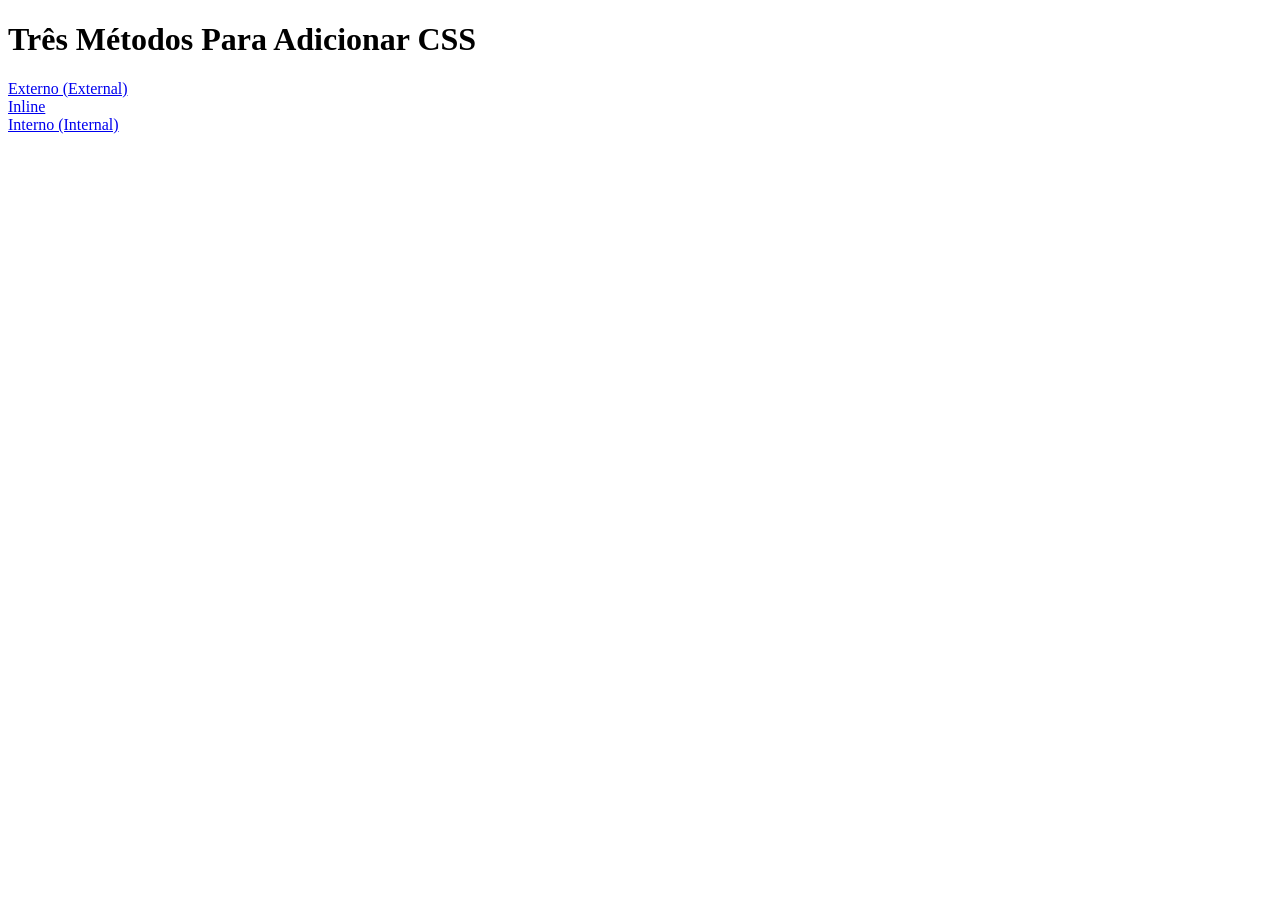
<file: index.html>
<!DOCTYPE html>
<html lang="pt-BR">

<head>
  <meta charset="UTF-8">
  <title>Adding CSS</title>
</head>

	<body>
	  <h1>Três Métodos Para Adicionar CSS</h1>
	  <!-- Crie 3 Links para 3 Páginas Web: inline, internal e external -->
	
	  <a href="external.html">Externo (External)</a> <br />
	  <a href="inline.html">Inline</a> <br />
	  <a href="internal.html">Interno (Internal)</a> <br />
		</body>
</html>
</file>
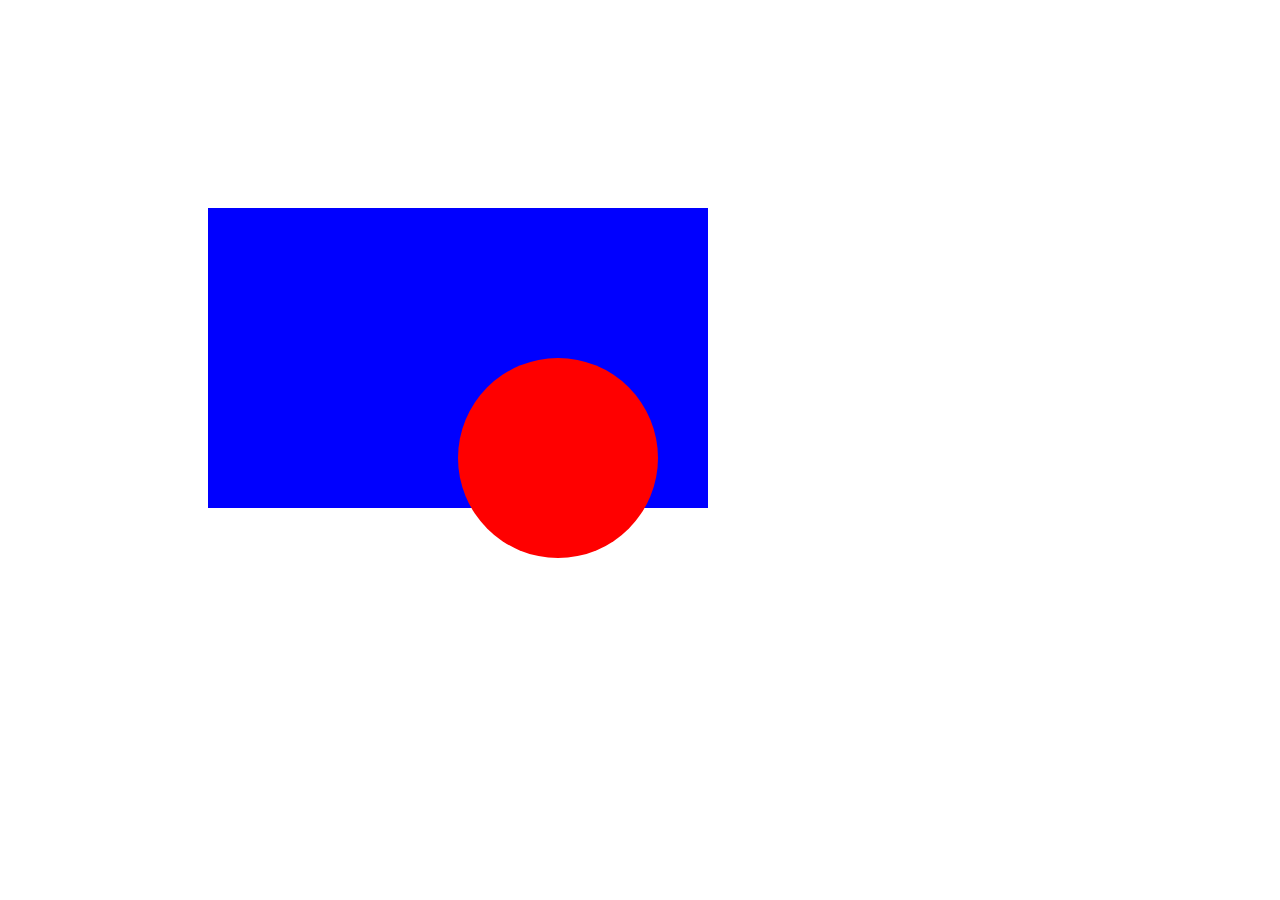
<file: EleventhExercise/index.html>
<!DOCTYPE html>
<html>

<head>
  <title>CSS Positioning Exercise</title>
  <style>
    
    /* Escreva seu CSS dentro da tag Style! */

    .blue-box{
      background-color: blue;
      width: 500px;
      height: 300px;
      position: relative;
      left: 200px;
      top: 200px;
    }
    .red-circle{
      background-color: red;
      width: 200px;
      height: 200px;
      border-radius: 50%;
      position: absolute;
      left: 250px;
      top: 150px;
    }
    
  </style>
</head>

<body>
  <div class="blue-box">
    <div class="red-circle">
    </div>
  </div>

</body>

</html>
</file>
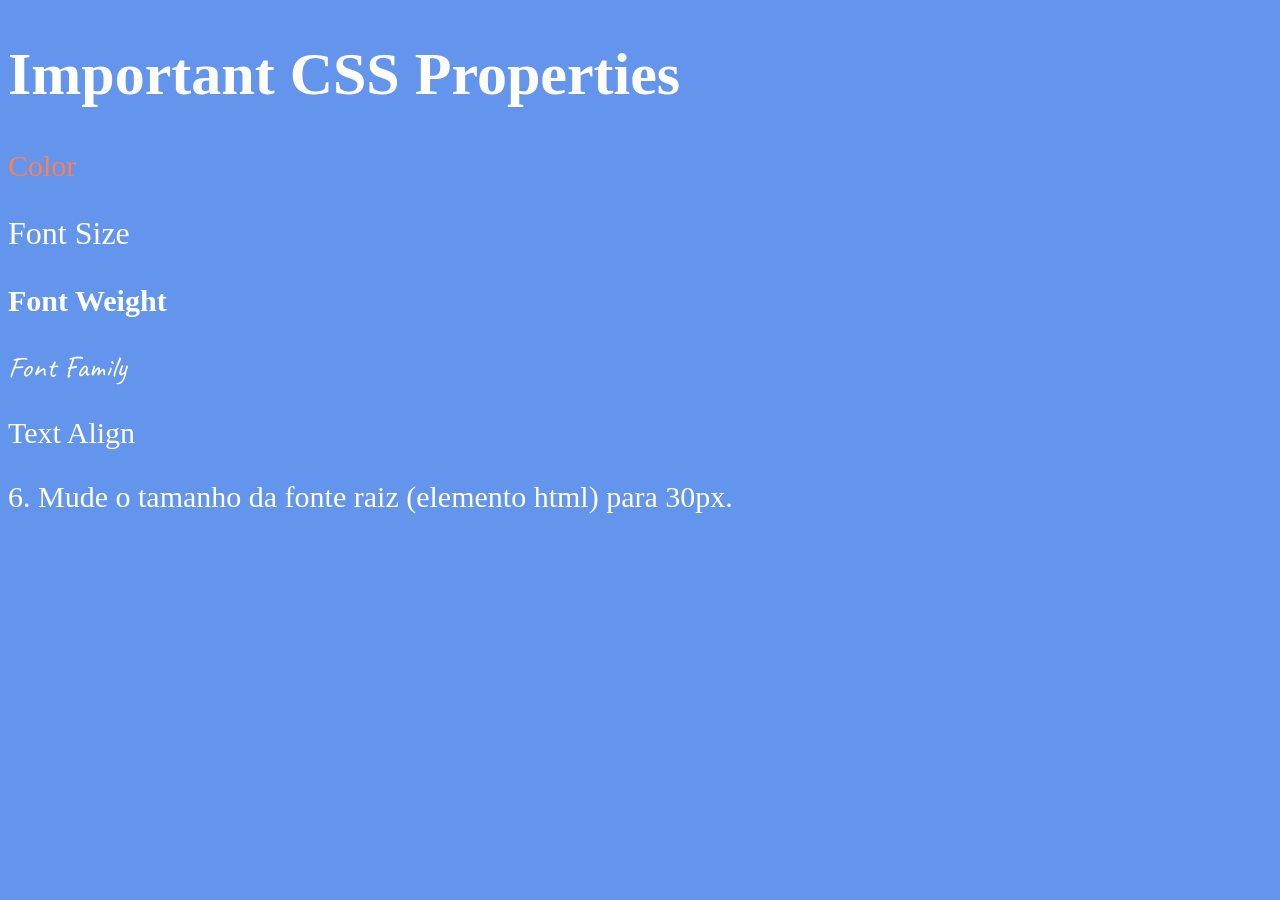
<file: FifthExercise/index.html>
<!DOCTYPE html>
<html lang="pt-BR">

<head>
  <meta charset="UTF-8">
  <title>CSS Propriedades</title>
  <style>
    @import url('https://fonts.googleapis.com/css2?family=Caveat:wght@400..700&display=swap');
    body {
      background-color: cornflowerblue;
      color: white;
      font-size: 30px;
    }

    #color {
        color: coral;
    }
    
    #size {
        font-size: 2rem;
    }

    #weight {
        font-weight: 900;
    }

    #family {
        font-family: "Caveat", cursive;
    }
    
    #align {
        text-align: left;
    }


    
  </style>
</head>

<body>
  <h1>Important CSS Properties</h1>
  <p id="color">Color</p>
  <p id= "size">Font Size</p>
  <p id= "weight">Font Weight</p>
  <p id= "family">Font Family</p>
  <p id= "align">Text Align</p>

  6. Mude o tamanho da fonte raiz (elemento html) para 30px. 
</body>

</html>
</file>
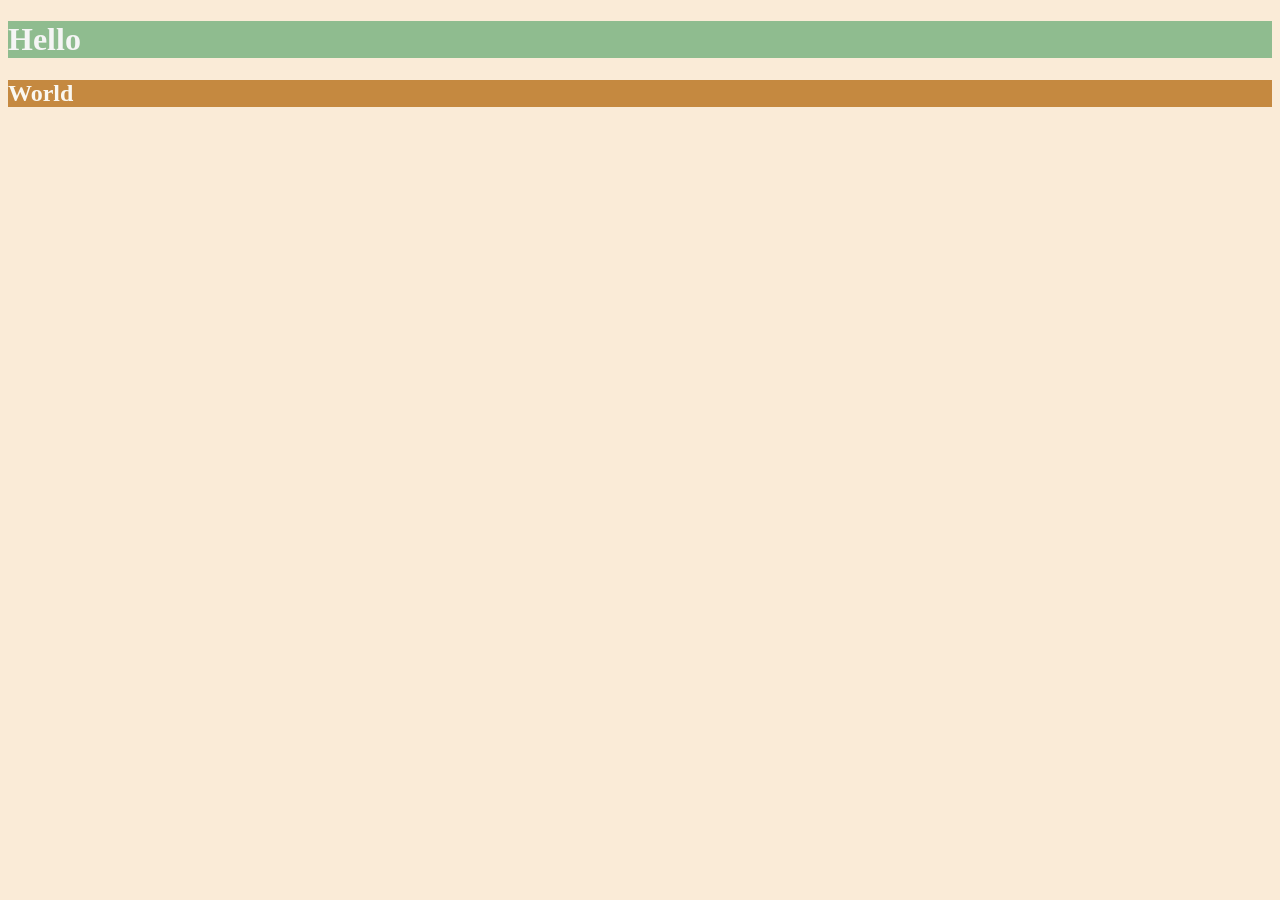
<file: FourthExercise/index.html>
<!DOCTYPE html>
<html lang="pt-BR">

<head>
  <meta charset="UTF-8">
  <title>Cores</title>
  <style>
body {
    background-color: antiquewhite;
}

h1 {
    color: whitesmoke;
    background-color: darkseagreen;
}

h2 {
    color: #FAF8F1;
    background-color: #C58940;
}
/* 1. Defina o fundo da página (body) como "antiquewhite" */
/* 2. Defina a cor do texto do h1 como "whitesmoke" */
/* 3. Defina o fundo do h1 como "darkseagreen" */
/* 4. Defina a cor do texto do h2 como #FAF8F1 */
/* 5. Defina o fundo do h2 como "#C58940" */
  </style>
</head>

<body>
  <h1>Hello</h1>
  <h2>World</h2>
</body>

</html>
</file>
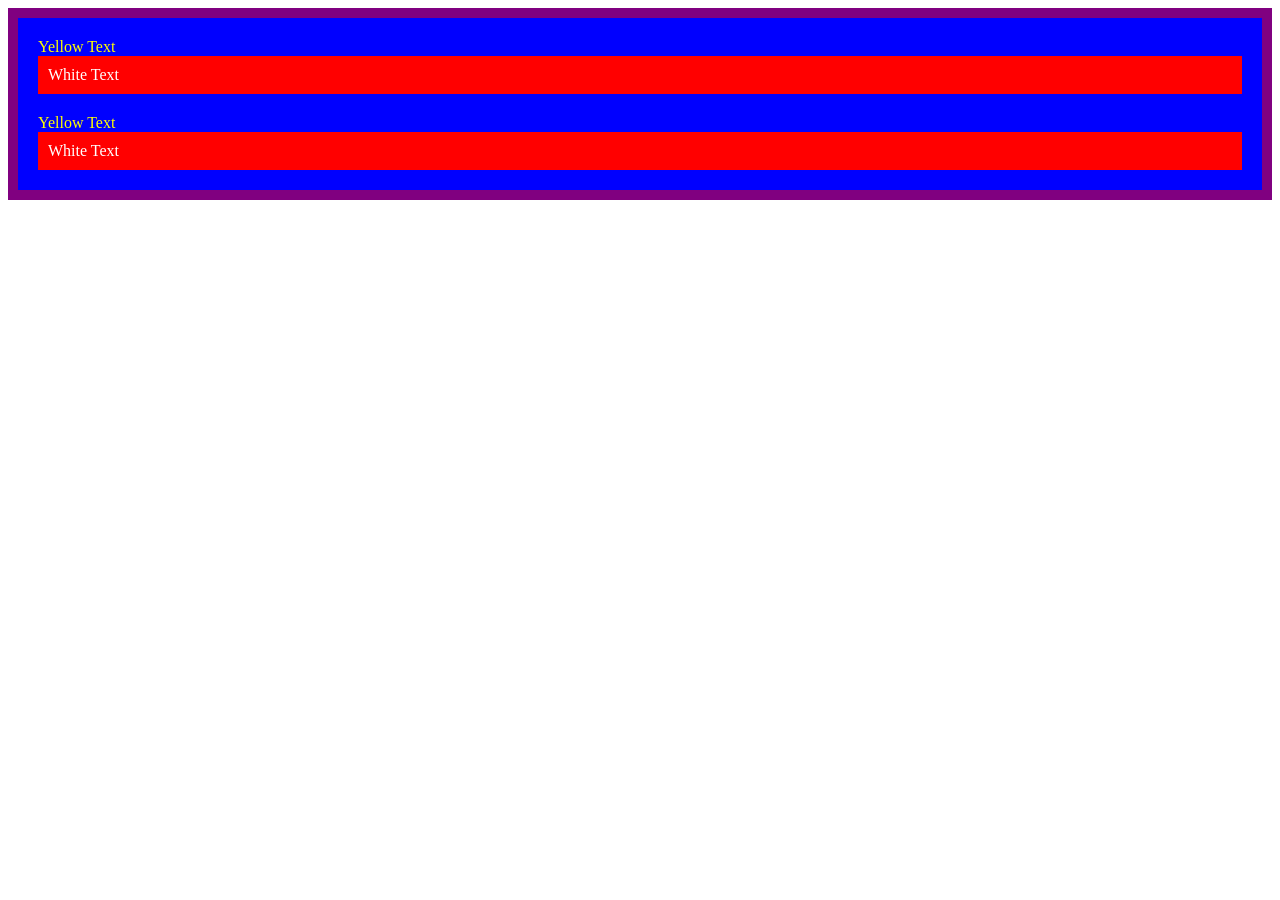
<file: NinthExercise/index.html>
<!DOCTYPE html>
<html lang="pt-BR">

<head>
  <meta charset="UTF-8">
  <title>CSS Cascade</title>
  <link rel="stylesheet" href="./style.css">
</head>

<body>
  <div id="outer-box" class="box">
    <div class="box">
      <p>Yellow Text</p>
      <div class="box inner-box">
        <p class="white-text">White Text</p>
      </div>
    </div>
    <div class="box">
      <p>Yellow Text</p>
      <div class="box inner-box">
        <p class="white-text">White Text</p>
      </div>
    </div>
  </div>
</body>

</html>
</file>
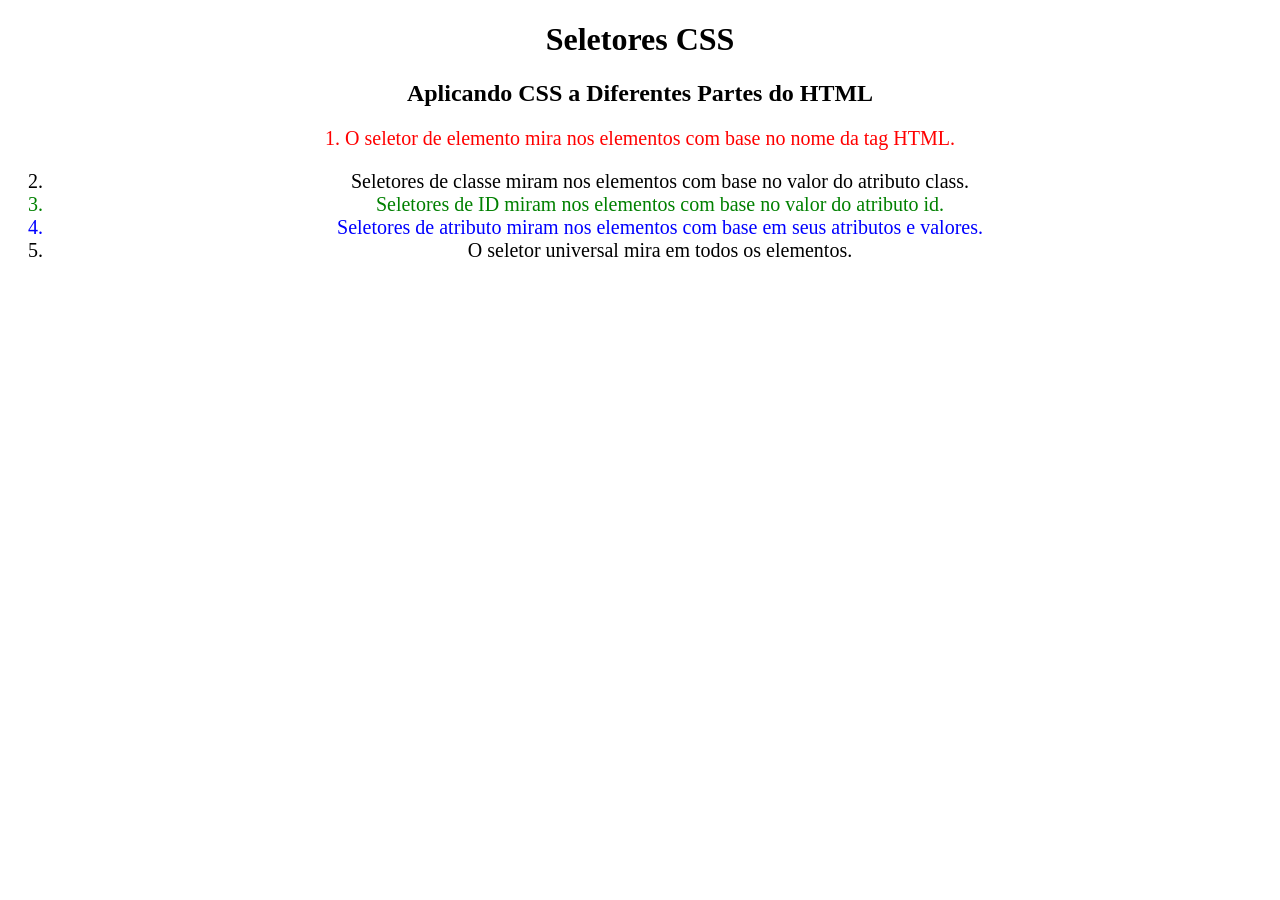
<file: SecondExercise/index.html>
<!DOCTYPE html>
<html lang="pt-BR">

<head>
  <meta charset="UTF-8">
  <title>Seletores CSS</title>
  <link rel="stylesheet" href="./style.css" />
</head>

<body>
  <h1>Seletores CSS</h1>
  <h2>Aplicando CSS a Diferentes Partes do HTML</h2>
  <!-- TODO 1: Faça com que o CSS para todos as tags de parágrafo fiquem "color: red" -->
  <p class="note">1. O seletor de elemento mira nos elementos com base no nome da tag HTML.</p>

  <ol>
    <!-- TODO 2: Faça que o CSS de todos os elementos com a classe "note" tenham "font-size: 20px" -->
    <li class="note" value="2">Seletores de classe miram nos elementos com base no valor do atributo class.</li>

    <!-- TODO 3: Faça com que o CSS com o id "id-selector-demo" tenha "color: green" -->
    <li class="note" id="id-selector-demo" value="3">Seletores de ID miram nos elementos com base no valor do atributo id.</li>


    <!-- TODO 4: Faça com que o CSS para os elementos li com "value" setados para "4" tanham "color: blue" -->
    <li class="note" value="4">Seletores de atributo miram nos elementos com base em seus atributos e valores.</li>

    <!-- TODO 5: Faça com que todos os elementos tenham "text-align: center" -->
    <li class="note" value="5">O seletor universal mira em todos os elementos.</li>
  </ol>
</body>

</html>
</file>
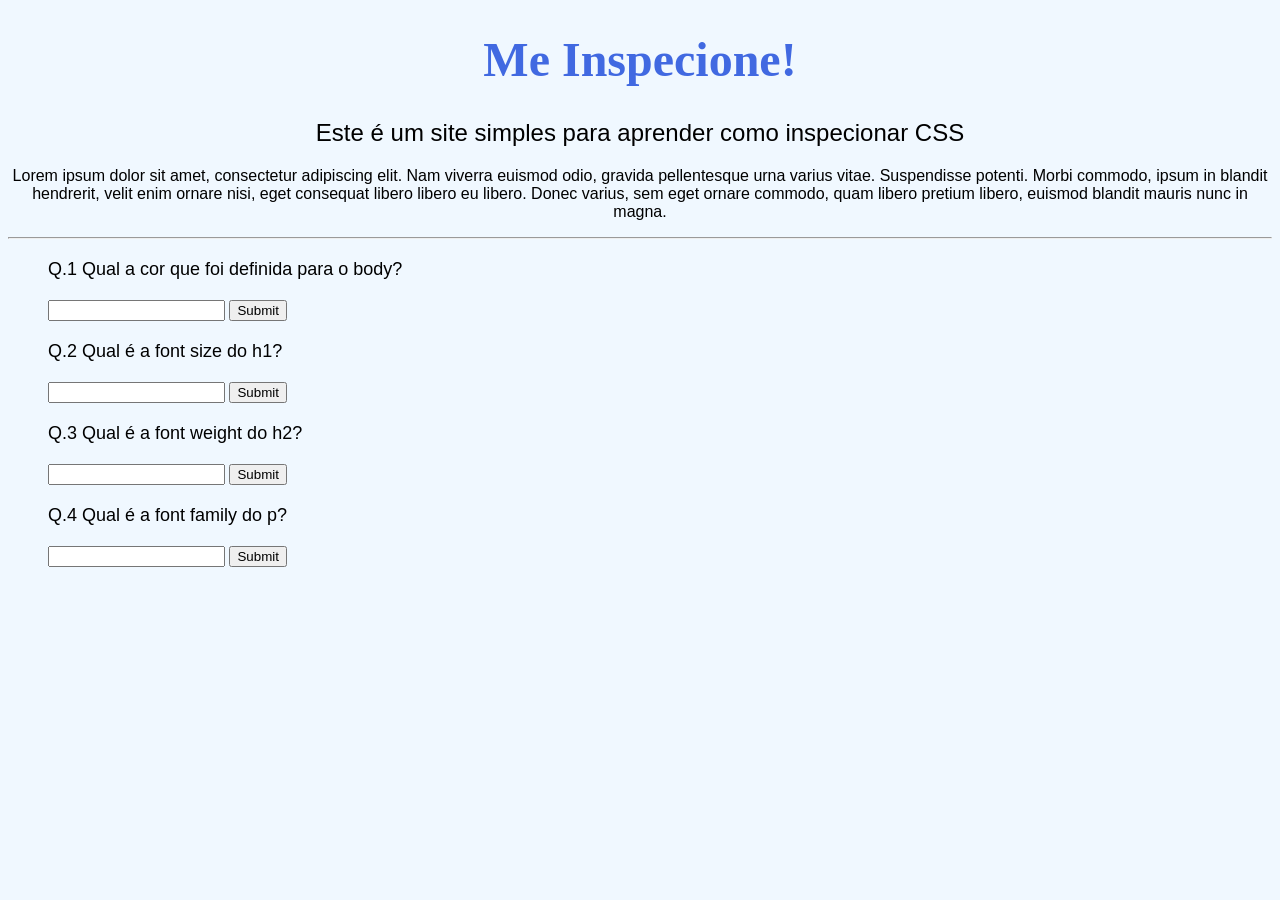
<file: SixthExercise/index.html>
<!DOCTYPE html>
<html>

<head>
  <meta charset="UTF-8">
  <title>CSS Inspection</title>
  <style>
    body {
      background-color: aliceblue;
      text-align: center;
      font-family: Arial, sans-serif;
    }

    h1 {
      color: royalblue;
      font-size: 3rem;
      font-family: 'Times New Roman', sans-serif;
    }

    p {
      font-size: 1rem;
      font-weight: normal;
    }

    h2 {
      font-weight: 500;
    }

    .quiz {
      margin: 20px;
      text-align: left;
    }

    .question {
      font-size: 18px;
      font-weight: normal;
      text-align: left;
      margin: 20px;
    }

    .answer {
      font-size: 16px;
      font-weight: normal;
      text-align: left;
      margin: 20px;
    }
  </style>
</head>

<body>
  <h1>Me Inspecione!</h1>
  <h2>Este é um site simples para aprender como inspecionar CSS</h2>
  <p>
    Lorem ipsum dolor sit amet, consectetur adipiscing elit. Nam
    viverra euismod odio, gravida pellentesque urna varius vitae.
    Suspendisse potenti. Morbi commodo, ipsum in blandit hendrerit,
    velit enim ornare nisi, eget consequat libero libero eu libero.
    Donec varius, sem eget ornare commodo, quam libero pretium
    libero, euismod blandit mauris nunc in magna.
  </p>
  <hr />
  <div class="quiz">
    <div class="question">
      Q.1 Qual a cor que foi definida para o body?
    </div>
    <div class="answer">
      <input type="text" id="answer1">
      <button onclick="checkAnswer1()">Submit</button>
      <p id="result1"></p>
    </div>
    <div class="question">
      Q.2 Qual é a font size do h1?
    </div>
    <div class="answer">
      <input type="text" id="answer2">
      <button onclick="checkAnswer2()">Submit</button>
      <p id="result2"></p>
    </div>
    <div class="question">
      Q.3 Qual é a font weight do h2?
    </div>
    <div class="answer">
      <input type="text" id="answer3">
      <button onclick="checkAnswer3()">Submit</button>
      <p id="result3"></p>
    </div>
    <div class="question">
      Q.4 Qual é a font family do p?
    </div>
    <div class="answer">
      <input type="text" id="answer4">
      <button onclick="checkAnswer4()">Submit</button>
      <p id="result4"></p>
    </div>
  </div>
</body>
<script>
  function checkAnswer1() {
    var answer = document.getElementById("answer1").value;
    if (answer.toLowerCase() === "aliceblue" || answer.toLowerCase() === "alice blue") {
      document.getElementById("result1").innerHTML = "Correto!";
    } else {
      document.getElementById("result1").innerHTML = "Incorreto. Tente Novamente!";
    }
  }
  function checkAnswer2() {
    var answer = document.getElementById("answer2").value;
    if (answer.toLowerCase() === "3rem" || answer.toLowerCase() === "3 rem") {
      document.getElementById("result2").innerHTML = "Correto!";
    } else {
      document.getElementById("result2").innerHTML = "Incorreto. Tente Novamente!";
    }
  }
  function checkAnswer3() {
    var answer = document.getElementById("answer3").value;
    if (answer.toLowerCase() === "500") {
      document.getElementById("result3").innerHTML = "Correto!";
    } else {
      document.getElementById("result3").innerHTML = "Incorreto. Tente Novamente!";
    }
  }
  function checkAnswer4() {
    var answer = document.getElementById("answer4").value;
    if (answer.toLowerCase() === "arial" || answer.toLowerCase() === "arial, sans-serif" || answer.toLowerCase() === "sans-serif" || answer.toLowerCase() === "sans serif") {
      document.getElementById("result4").innerHTML = "Correto!";
    } else {
      document.getElementById("result4").innerHTML = "Incorreto. Tente Novamente!";
    }
  }
</script>

</html>
</file>
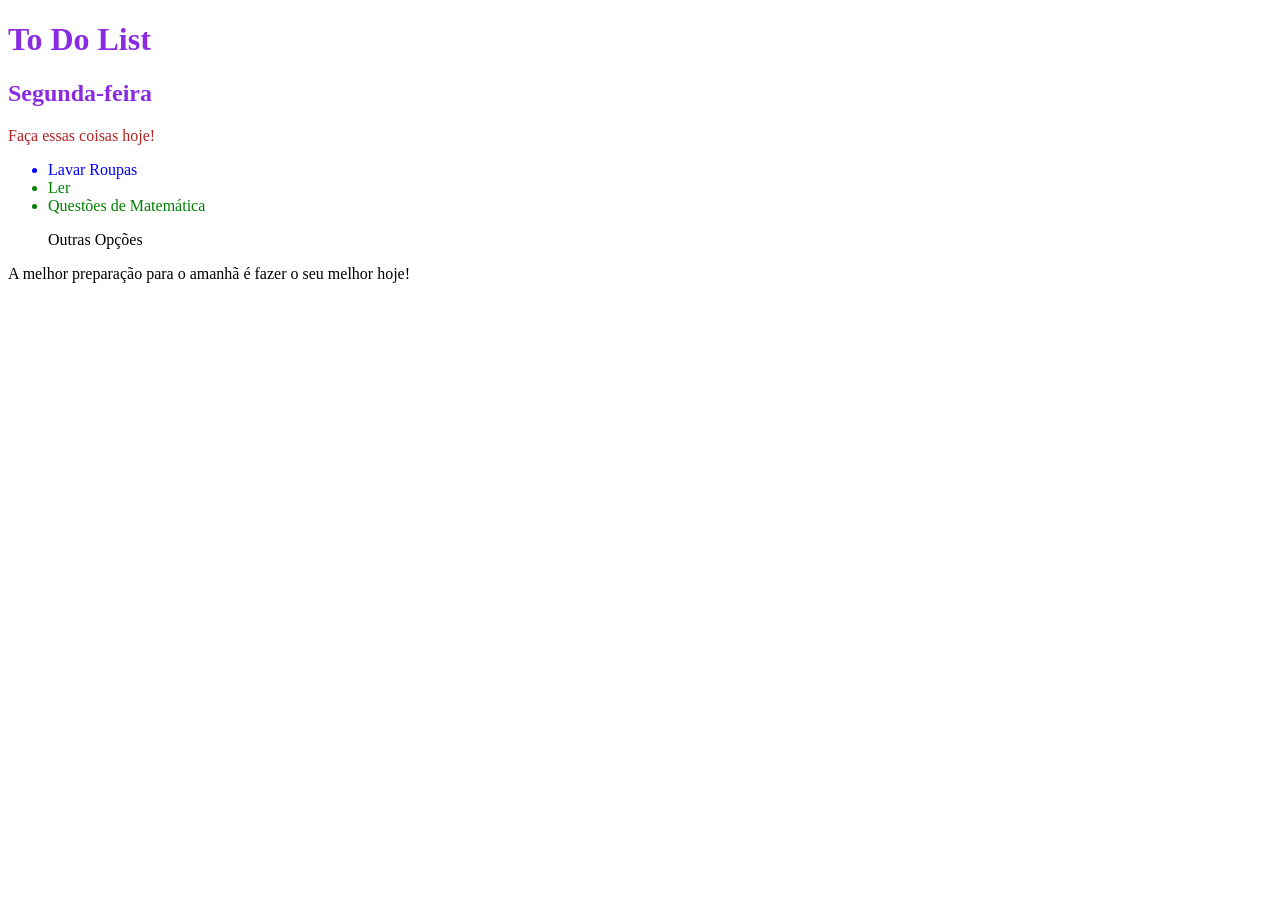
<file: TenthExercise/index.html>
<!DOCTYPE html>
<html lang="pt-BR">

<head>
  <meta charset="UTF-8">
  <title>Combining CSS Selectors</title>
  <link rel="stylesheet" href="./style.css">
</head>

<!-- Não altere nenhum código HTML! -->

<body>
  <h1>To Do List</h1>
  <h2>Segunda-feira</h2>
  <div class="box">
    <p class="done">Faça essas coisas hoje!</p>
    <ul class="list">
      <li>Lavar Roupas</li>
      <li class="done">Ler</li>
      <li class="done">Questões de Matemática</li>
    </ul>
  </div>

  <ul>
    <p class="done">Outras Opções</p>
  </ul>
  <p>A melhor preparação para o amanhã é fazer o seu melhor hoje!</p>

</body>

</html>
</file>
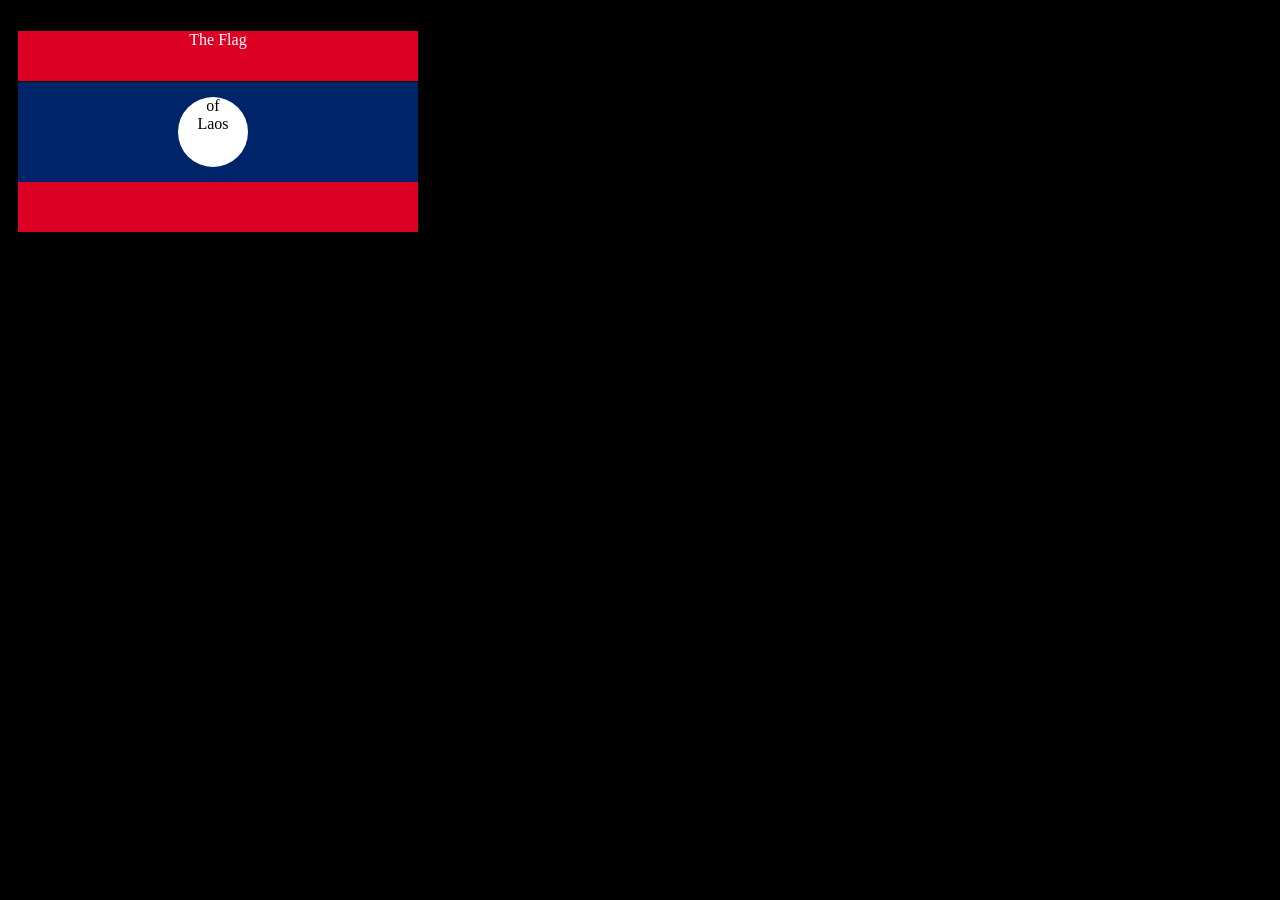
<file: TwelfthExercise/index.html>
<!DOCTYPE html>
<html lang="pt-BR">

<head>
  <meta charset="UTF-8">
  <title>CSS Flag Project</title>
  <style>
    
    body {
        background-color: black;
    }
    
    div div {
        background-color: #002469;
        width: 400px;
        height: 150px;
        position: relative;
        left: 10px; 

    } 

    .flag {
      text-align: center;
    }
    
    div > div > p {
        background-color: white;
        border-radius: 50%;
        width: 70px;
        height: 70px;
        position: relative;
        left: 160px;
        top: -85px;

    }

    div p {
        color: white;
        background: #DC0024;
        width: 400px;
        height: 50px;
        position: relative;
        left: 10px;
        text-align: center;
        top: 15px;
        
    }

    div > div > div > p {
      color: black;
      text-align: center;
    }
    
    div > div > div {
        background: #DC0024;
        width: 400px;
        height: 50px;
        position: relative;
        left: 0px;
        top: 100px;
    }
  </style>
</head>

<body>
  <div class="flag">
    <p>The Flag</p>
    <div>
      <div>
        <p>of <br />Laos</p>
      </div>
    </div>
  </div>
</body>

</html>
</file>
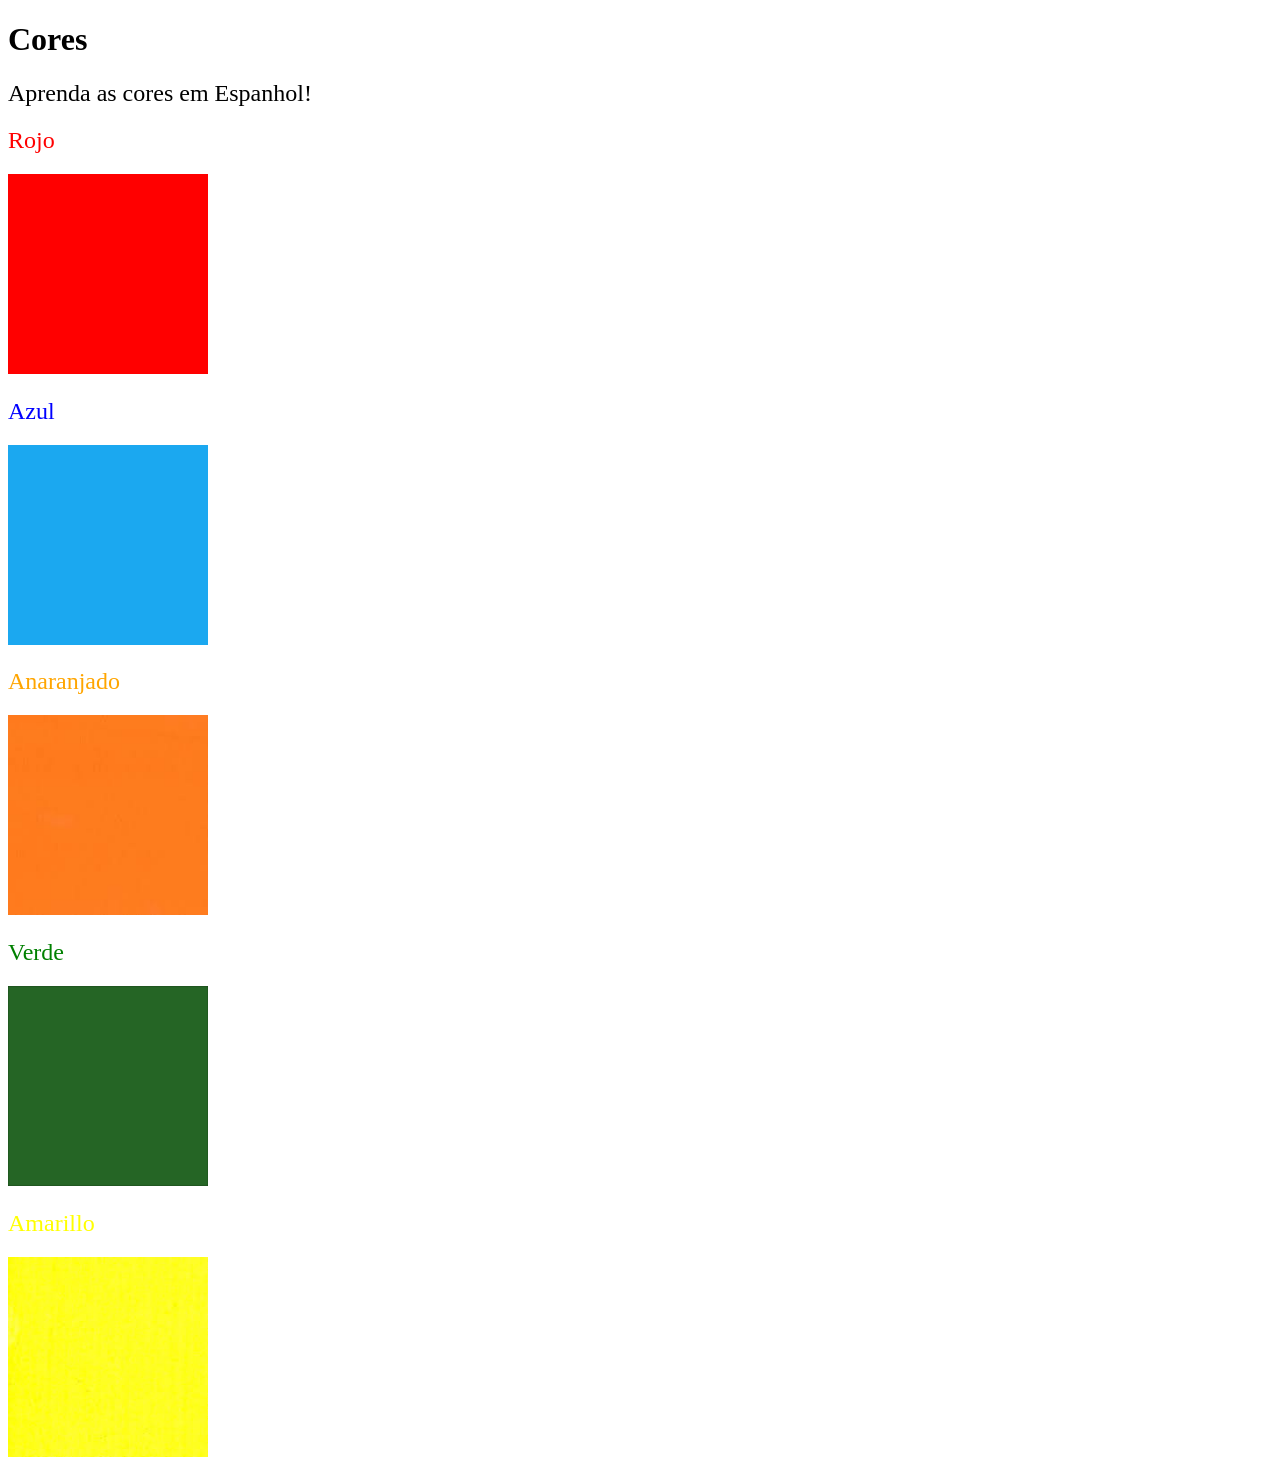
<file: ThirdExercise/2.3 Color Vocab Project-20260521T183615Z-3-001/2.3 Color Vocab Project/index.html>
<!DOCTYPE html>
<html lang="pt-BR">
  <head>
    <meta charset="UTF-8" />
    <title>Spanish Vocabulary</title>
    <link rel="stylesheet" href="./style.css" />
  </head>

  <body>
    <h1>Cores</h1>
    <h2>Aprenda as cores em Espanhol!</h2>
    <h2 class="color-title" id="red">Rojo</h2>
    <img src="./assets/images/red.png" alt="red" />

    <h2 class="color-title" id="blue">Azul</h2>
    <img src="./assets/images/blue.png" alt="blue" />

    <h2 class="color-title" id="orange">Anaranjado</h2>
    <img src="./assets/images/orange.png" alt="orange" />

    <h2 class="color-title" id="green">Verde</h2>
    <img src="./assets/images/green.png" alt="green" />

    <h2 class="color-title" id="yellow">Amarillo</h2>
    <img src="./assets/images/yellow.png" alt="yellow" />
  </body>
</html>

<!-- 
TODOs
IMPORTANT: You should not need to make ANY CHANGES to index.html
All code should be written in your CSS file.

1. Create a CSS file and incorporate it as an external stylesheet.
2. Use CSS to style each of the color titles to meaning. 
Hint: Use the id to help if you don't know the words in spanish.
3. Use CSS to change all the color titles to have "font-weight: normal;"
4. Use CSS (not HTML) to make all the images 200px heigh and 200px wide. 
Hint: 
https://developer.mozilla.org/en-US/docs/Web/CSS/height
https://developer.mozilla.org/en-US/docs/Web/CSS/width
-->
</file>
<file: NinthExercise/style.css>
/* Não Altere o CSS Inicial, Apenas Adicione o Seu CSS. */

.box {
    background-color: blue;
    padding: 10px;
}
  

.inner-box {
    background-color: red;
}

.white-text {
    color: white;
}

p {
    color: yellow;
    margin: 0;
    padding: 0;
  }

#outer-box {
    border: 10px solid purple;
  }
</file>
<file: SecondExercise/style.css>
p {
    color: red;
}

.note {
    font-size: 20px;
}

#id-selector-demo {
    color: green;
}

li[value="4"] {
    color: blue;
}

* {
    text-align: center;
}
</file>
<file: TenthExercise/style.css>
h1 {
    color: blueviolet;
}

h2 {
    color: blueviolet;
}

.box > .done {
    color: firebrick;
}

.list {
    color: blue;
}

div ul .done{
    color: green
}
</file>
<file: ThirdExercise/2.3 Color Vocab Project-20260521T183615Z-3-001/2.3 Color Vocab Project/style.css>
#red {
    color: red;
}

#blue {
    color: blue;
}

#orange {
    color: orange;
}

#green {
    color: green;
}

#yellow {
    color: yellow
}

h2 {
    font-weight: normal;
}

img {
    height: 200px;
    width: 200px;
}
</file>
